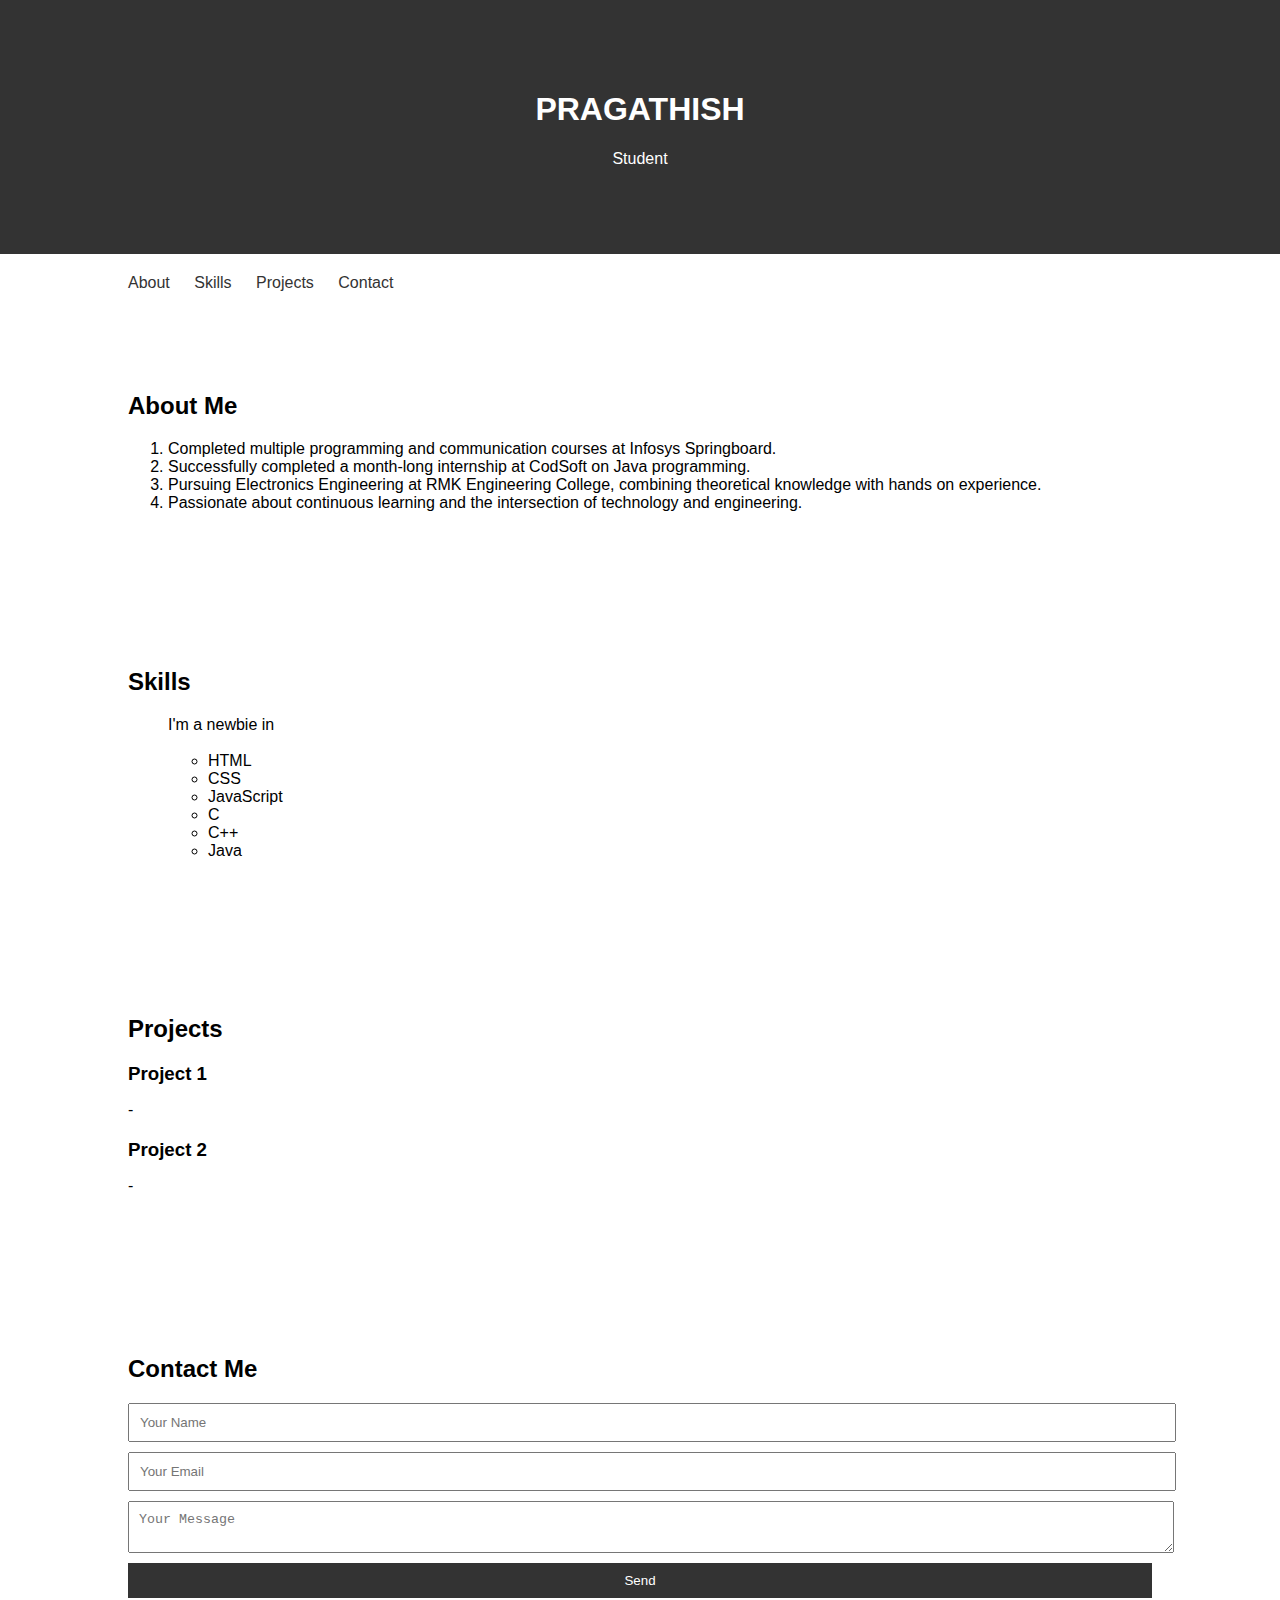
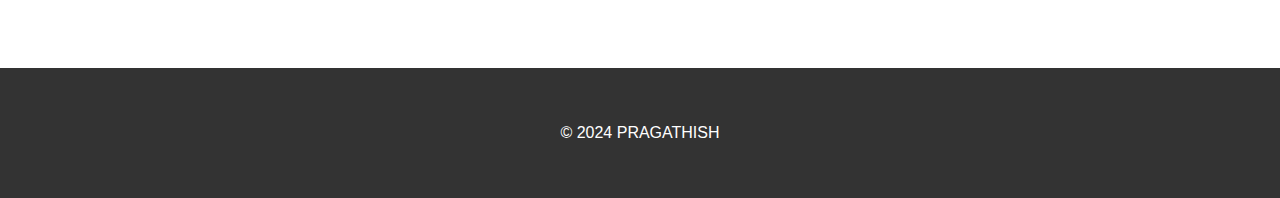
<file: Personal Portfolio/index.html>
<!DOCTYPE html>
<html lang="en">
<head>
    <meta charset="UTF-8">
    <meta name="viewport" content="width=device-width, initial-scale=1.0">
    <title>My Portfolio</title>
    <link rel="stylesheet" href="style.css">
</head>
<body>
    <header>
        <div class="container">
            <h1>PRAGATHISH</h1>
            <p> Student </p>
      </div>
    </header>

    <nav>
        <div class="container">
            <ul>
                <li><a href="#about">About</a></li>
                <li><a href="#skills">Skills</a></li>
                <li><a href="#projects">Projects</a></li>
                <li><a href="#contact">Contact</a></li>
            </ul>
        </div>
    </nav>

    <section id="about">
        <div class="container">
            <h2>About Me</h2>
            <p>
              <ol>
                <li>Completed multiple programming and communication courses at Infosys Springboard.</li>
                <li>Successfully completed a month-long internship at CodSoft on Java programming.</li>
                <li>Pursuing Electronics Engineering at RMK Engineering College, combining theoretical knowledge with hands on experience.</li>
                <li>Passionate about continuous learning and the intersection of technology and engineering.</li>
              </ol>
            </p>
        </div>
    </section>

    <section id="skills">
        <div class="container">
            <h2>Skills</h2>
          <ul>
            <li type="none">I'm a newbie in</li><br>
            <ul>
                <li>HTML</li>
                <li>CSS</li>
                <li>JavaScript</li>
                <li>C</li>
                <li>C++</li>
                <li>Java</li>
            </ul>
            </ul>
        </div>
    </section>

    <section id="projects">
        <div class="container">
            <h2>Projects</h2>
            <div class="project">
                <h3>Project 1</h3>
                <p>-</p>
            </div>
            <div class="project">
                <h3>Project 2</h3>
                <p>-</p>
            </div>
            <!-- Add more projects as needed -->
        </div>
    </section>

    <section id="contact">
        <div class="container">
            <h2>Contact Me</h2>
            <form action="#" method="post">
                <input type="text" name="name" placeholder="Your Name" required>
                <input type="email" name="email" placeholder="Your Email" required>
                <textarea name="message" placeholder="Your Message" required></textarea>
                <button type="submit">Send</button>
            </form>
        </div>
    </section>

    <footer>
        <div class="container">
            <p>&copy; 2024 PRAGATHISH</p>
        </div>
    </footer>
</body>
</html>
</file>
<file: Personal Portfolio/style.css>
body {
    font-family: Arial, sans-serif;
    margin: 0;
    padding: 0;
}

.container {
    width: 80%;
    margin: 0 auto;
    padding: 20px;
}

header {
    background-color: #333;
    color: #fff;
    text-align: center;
    padding: 50px 0;
}

nav ul {
    list-style-type: none;
    margin: 0;
    padding: 0;
}

nav ul li {
    display: inline;
    margin-right: 20px;
}

nav ul li a {
    color: #333;
    text-decoration: none;
}

section {
    padding: 40px 0;
}

footer {
    background-color: #333;
    color: #fff;
    text-align: center;
    padding: 20px 0;
}

form input, form textarea, form button {
    display: block;
    width: 100%;
    margin-bottom: 10px;
    padding: 10px;
}

button {
    background-color: #333;
    color: #fff;
    border: none;
    cursor: pointer;
}

.project {
    margin-bottom: 20px;
}

.project h3 {
    margin-bottom: 10px;
}
</file>
